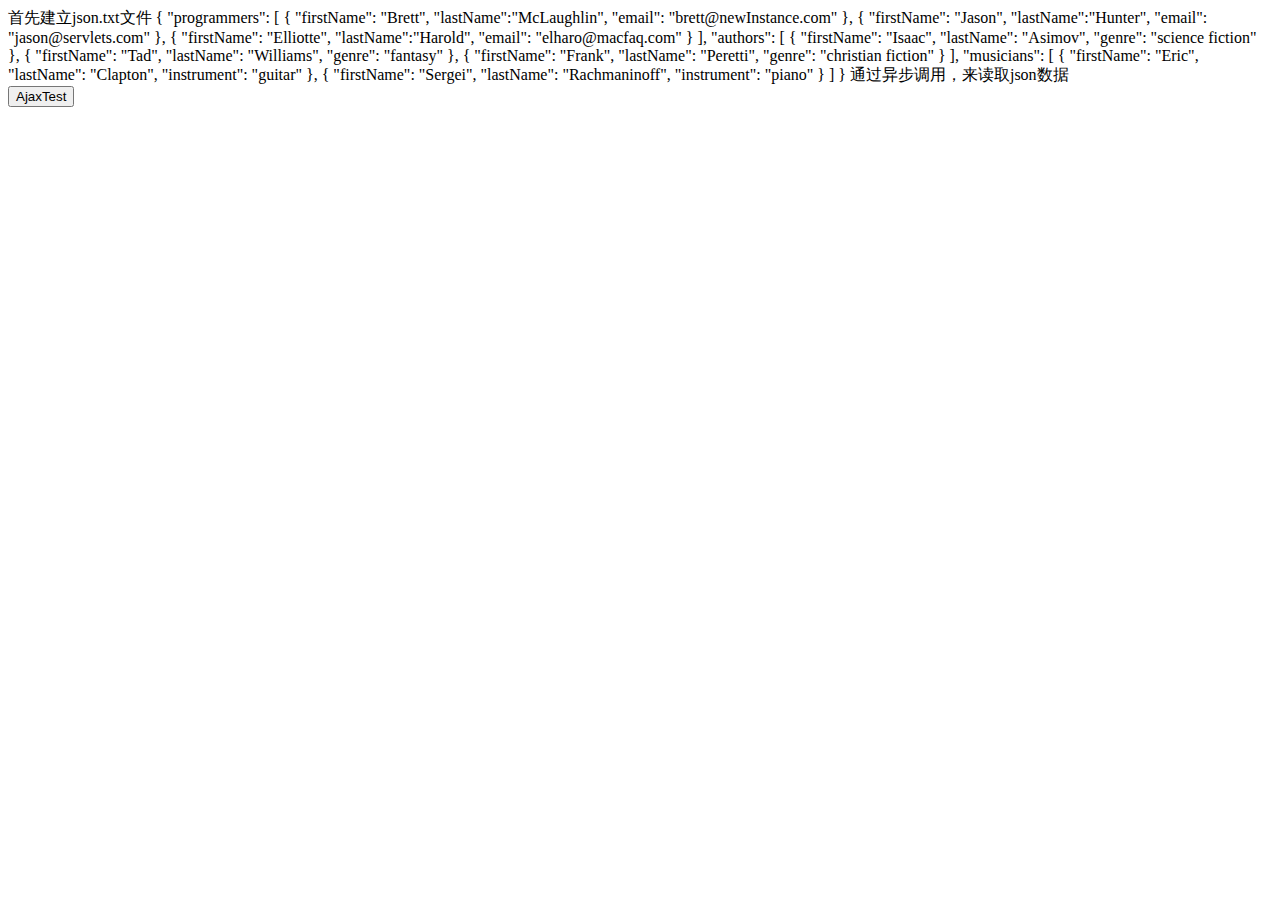
<file: read_json.html>
﻿首先建立json.txt文件

{
"programmers": [
{ "firstName": "Brett", "lastName":"McLaughlin", "email": "brett@newInstance.com" },
{ "firstName": "Jason", "lastName":"Hunter", "email": "jason@servlets.com" },
{ "firstName": "Elliotte", "lastName":"Harold", "email": "elharo@macfaq.com" }
],
"authors": [
{ "firstName": "Isaac", "lastName": "Asimov", "genre": "science fiction" },
{ "firstName": "Tad", "lastName": "Williams", "genre": "fantasy" },
{ "firstName": "Frank", "lastName": "Peretti", "genre": "christian fiction" }
],
"musicians": [
{ "firstName": "Eric", "lastName": "Clapton", "instrument": "guitar" },
{ "firstName": "Sergei", "lastName": "Rachmaninoff", "instrument": "piano" }
]
}

通过异步调用，来读取json数据

<html xmlns="http://www.w3.org/1999/xhtml" >
<head runat="server">
<script type="text/javascript">
var xmlHttp;
function createXMLHttpRequest()
{
    if(window.ActiveXObject)
    {
        xmlHttp = new ActiveXObject("Microsoft.XMLHTTP");
    }
    else if(window.XMLHttpRequest)
    {
        xmlHttp = new XMLHttpRequest();
    }
}
function startRequest()
{
    createXMLHttpRequest();
    try
    {
        xmlHttp.onreadystatechange = handleStateChange;
        xmlHttp.open("GET", "Json.txt", true);
        xmlHttp.send(null);
    }
    catch(exception)
    {
        alert("xmlHttp Fail");
    }
}
function handleStateChange()
{   
    if(xmlHttp.readyState == 4)
    {       
        if (xmlHttp.status == 200 || xmlHttp.status == 0)
        {
            var result = xmlHttp.responseText;
            var json = eval("(" + result + ")");
            alert(json.programmers[0].firstName);//读取json数据
            //alert(json.sex);
        }
    }
}
</script>
</head>
<body>
    <div>
        <input type="button" value="AjaxTest" onclick="startRequest();" />
    </div>
</body>
</html>
</file>
